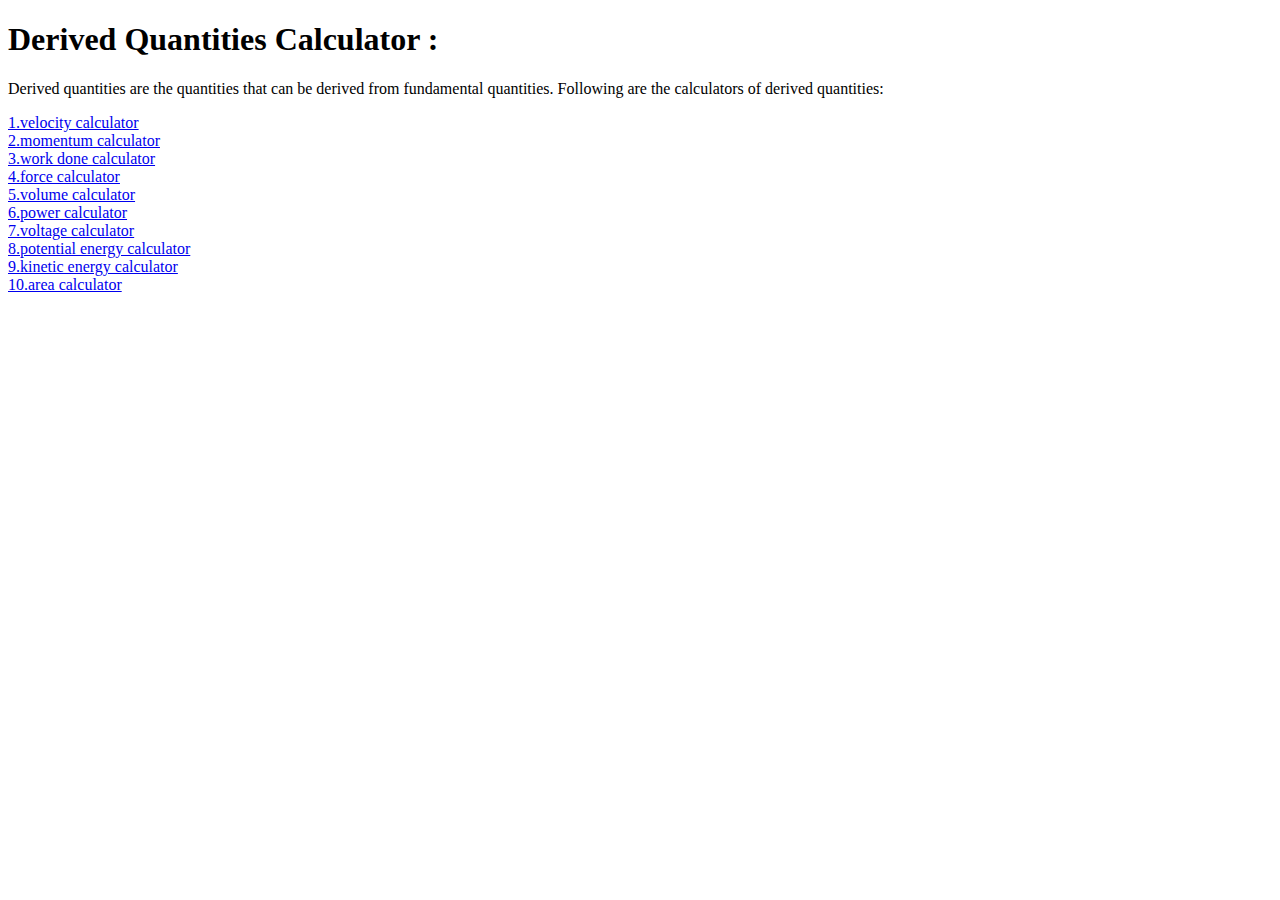
<file: index.html>
<!DOCTYPE html>
<html lang="en">

<head>
    <meta charset="UTF-8">
    <meta http-equiv="X-UA-Compatible" content="IE=edge">
    <meta name="viewport" content="width=device-width, initial-scale=1.0">
    <title>Document</title>
    <style>

    </style>
</head>

<body >

    <span>
        <div>
            <h1>
                Derived Quantities Calculator :
            </h1>
        </div>
        <div>
            <p>
                Derived quantities are the quantities that can be derived from fundamental quantities.

                Following are the calculators of derived quantities:
            </p>
            <span >
                <p><li>
                    <a href="01.velocity calculator/index.html">1.velocity calculator</a>
                </li>
                <li>
                    <a href="02.momentum calculator/index.html">2.momentum calculator</a>
                </li>
                <li>
                    <a href="03.work done calculator/index.html">3.work done calculator</a>
                </li>
                <li>
                    <a href="04.force calculator/index.html">4.force calculator</a>
                </li>
                <li>
                    <a href="05.volume calculator/index.html">5.volume calculator</a>
                </li>
                <li>
                    <a href="06.power calculator/index.html">6.power calculator</a>
                </li>
                <li>
                    <a href="07.voltage calculator/index.html">7.voltage calculator</a>
                </li>
                <li>
                    <a href="08.potential energy calculator/index.html">8.potential energy calculator</a>
                </li>
                <li>
                    <a href="09.kinetic energy calculator/index.html">9.kinetic energy calculator</a>
                </li>
                <li>
                    <a href="10.area calculator/index.html">   10.area calculator         </a></p>
            </span>






        </div>




    </span>



</body>

</html>
</file>
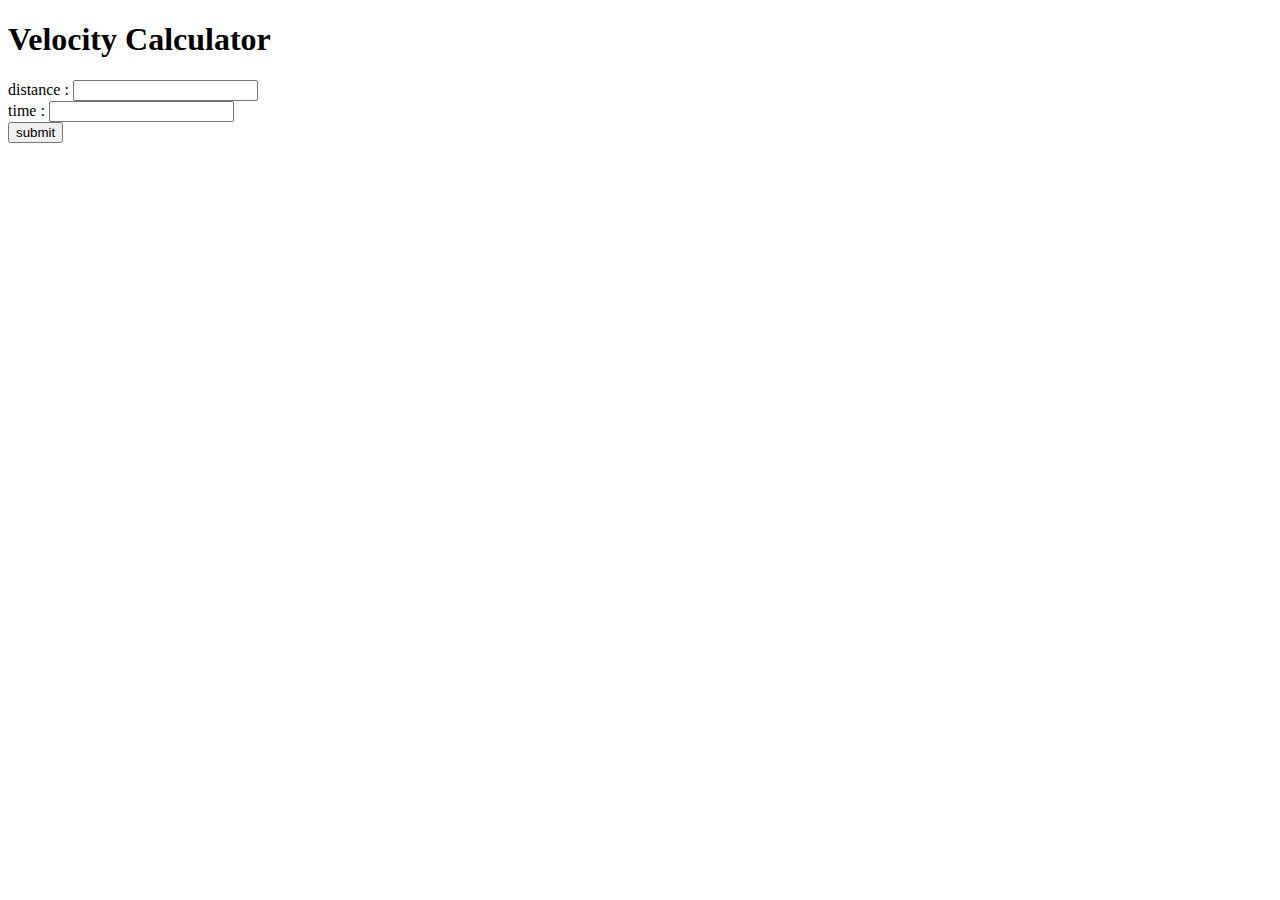
<file: 01.velocity calculator/index.html>
<!DOCTYPE html>
<html lang="en">

<head>
    <meta charset="UTF-8">
    <meta http-equiv="X-UA-Compatible" content="IE=edge">
    <meta name="viewport" content="width=device-width, initial-scale=1.0">
    <title>Document</title>
    <style>
        .three {
            background-color: rgb(0, 255, 0)
        }

        .two {

            background-color: aqua;
        }

        .one {
            text-align: center;
            font-family: Cambria, Cochin, Georgia, Times, 'Times New Roman', serif;
            font-size: 30px;
        }
    </style>
    <table class="one"> <span>
            <h1> Velocity Calculator</h1>
        </span>
        <div>
            <form class="git" onsubmit=" calculate() ;return false">
                <!-- <span><label for="velocity "> velocity :</label>
            <input type="number" id="velocity"></span> <br> -->
                <span> <label for="distance">distance :</label>
                    <input type="number" id="distance"></span><br>
                <span> <label for="time">time :</label>
                    <input type="number" id="time"></span><br>

            </form>

            <button onclick="calculate()" value="calculate" class="submit"> submit </button>



            <div>
                <h1 id="result"></h1>
            </div>
        </div>
    </table><a href="derived quantities calculators/index.html"></a>

<body>



</body>
<script>
    function calculate() {
        let distance = +document.querySelector("#distance").value;
        distance = Number(distance)
        let time = +document.querySelector("#time").value;
        time = Number(time)
        let velocity = distance * time; console.log(velocity)

        // velocity = document.querySelector("result")
        alert(velocity)

    }
    ;


    let result = document.querySelector("#result").value;


</script>

</html>
</file>
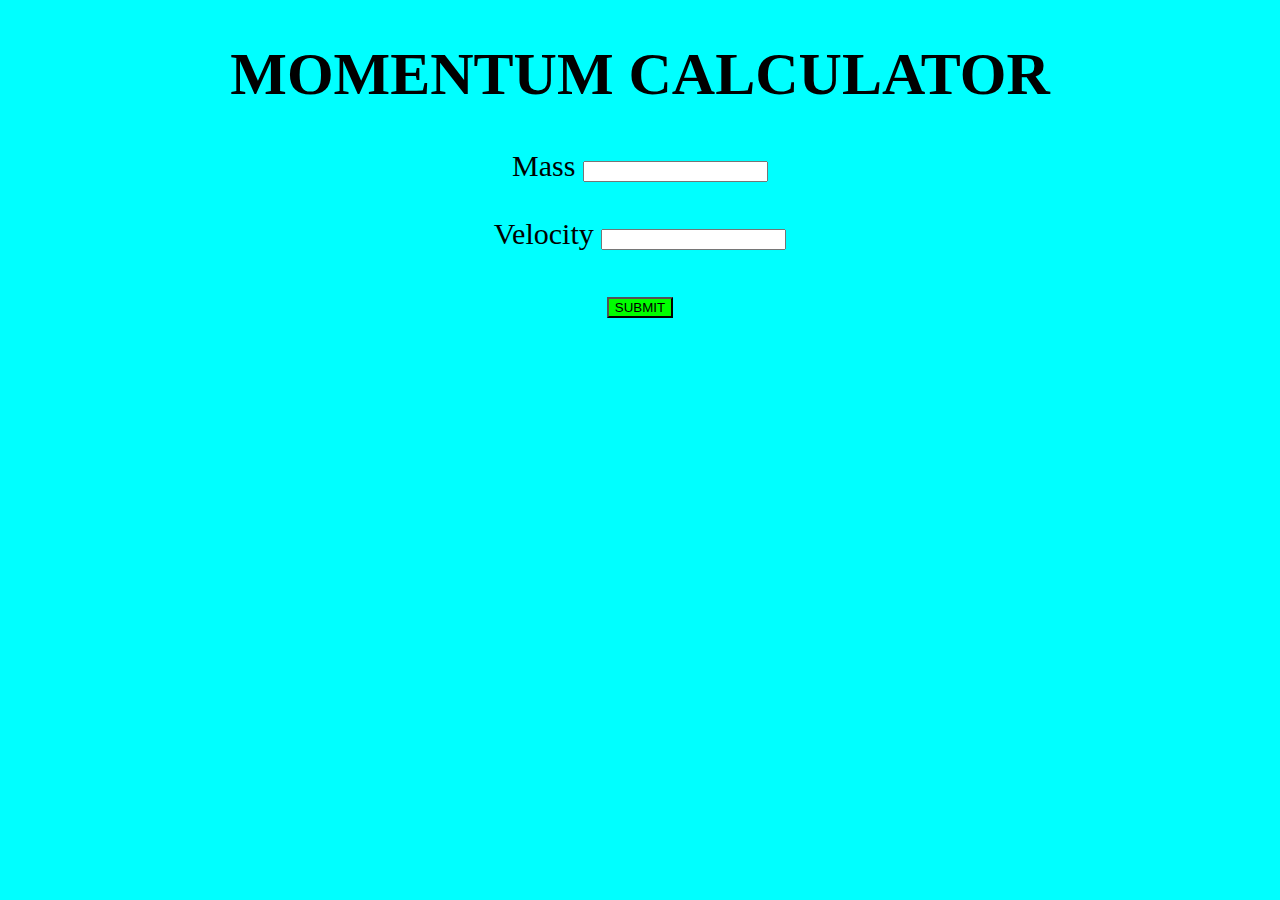
<file: 02.momentum calculator/index.html>
<!DOCTYPE html>
<html lang="en">

<head>
    <meta charset="UTF-8">
    <meta http-equiv="X-UA-Compatible" content="IE=edge">
    <meta name="viewport" content="width=device-width, initial-scale=1.0">
    <title>Document</title><style>
        .three {
     background-color: rgb(0, 255, 0)
         
         }
         .two{
     
         background-color: aqua;
         }
         .one{
             text-align: center;
             font-family: Cambria, Cochin, Georgia, Times, 'Times New Roman', serif;font-size:30px;
         }
     </style>
</head>

<body class="two">
    <span class="one">
        <h1> MOMENTUM CALCULATOR</h1>
        <form onsubmit="calculateMomentum() ; return false;">
            <div><label for="Mass">Mass</label>
                <input type="number" id="mass">
            </div> <br>
            <div> <label for="Velocity">Velocity</label>
                <input type="number" id="velocity">
            </div>
        </form> <br>
        <div> <button class="three" onclick=calculateMomentum() > SUBMIT</button></div>
    </span>
    <span class="result">
        <h1></h1>
    </span>


</body>

<script>
    function calculateMomentum() {
        let mass = +document.querySelector("#mass").value;

        let velocity = +document.querySelector("#velocity").value
        let momentum = mass * velocity; console.log(momentum)

        // momentum = document.querySelector("#result").value

        alert(momentum )

    }
let result = document.querySelector("#result")


</script>




</html>
</file>
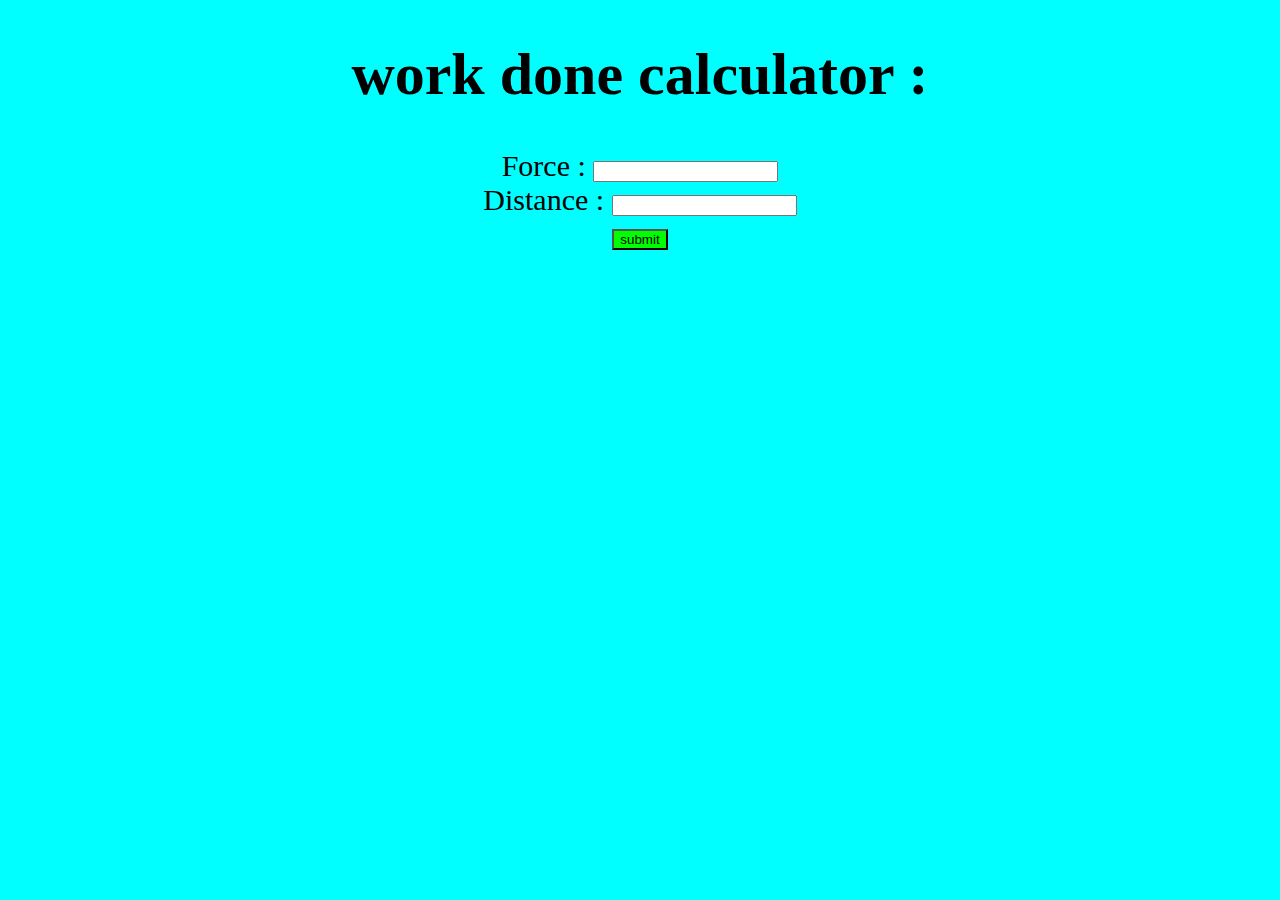
<file: 03.work done calculator/index.html>
<!DOCTYPE html>
<html lang="en">

<head>
    <meta charset="UTF-8">
    <meta http-equiv="X-UA-Compatible" content="IE=edge">
    <meta name="viewport" content="width=device-width, initial-scale=1.0">
    <title>Document</title><style>
        .three {
     background-color: rgb(0, 255, 0)
         
         }
         .two{
     
         background-color: aqua;
         }
         .one{
             text-align: center;
             font-family: Cambria, Cochin, Georgia, Times, 'Times New Roman', serif;font-size:30px;
         }
     </style>
</head>

<body class="two">
    <span class="one">
        <div>
            <h1> work done calculator : </h1>
        </div>
        <div>
            <form onsubmit="calculate();return false;">
                <label for="force">Force :</label>
                <input type="number" name="force" id="force"><br>
                <label for="distance">Distance :</label>
                <input type="number" name="distance" id="distance"><br>
            </form>
        </div>

        <div>
            <button  class="three" onclick="calculate()" id="button"> submit</button>
        </div>
    </span>
    <script>
function calculate() {
    let force  = +document.querySelector("#force").value;
    let distance = +document.querySelector("#distance").value;
    let workDone = force * distance;
    console.log(workDone);

    alert(workDone);



}




    </script>





</body>

</html>
</file>
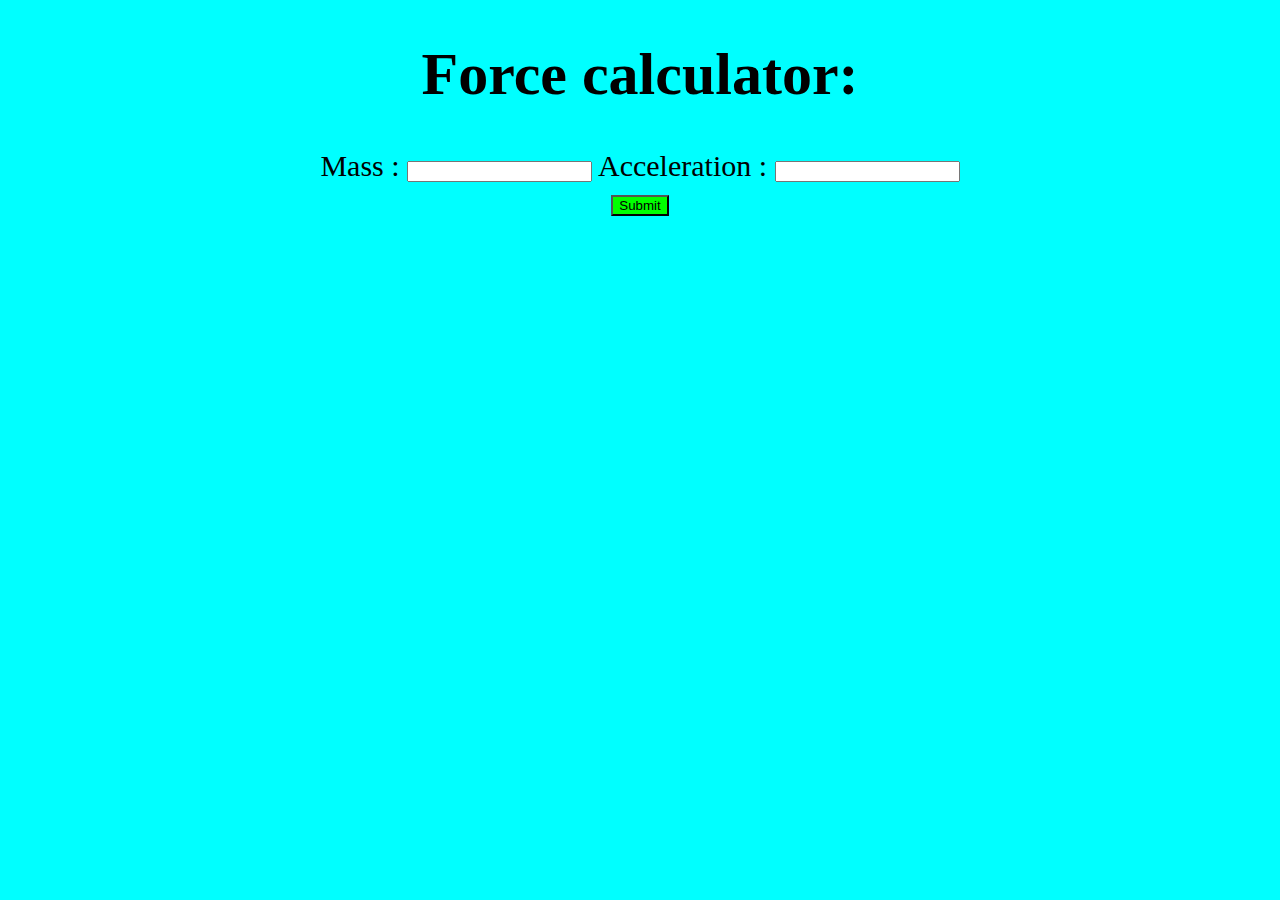
<file: 04.force calculator/index.html>
<!DOCTYPE html>
<html lang="en">

<head>
    <meta charset="UTF-8">
    <meta http-equiv="X-UA-Compatible" content="IE=edge">
    <meta name="viewport" content="width=device-width, initial-scale=1.0">
    <title>Document</title><style>
        .three {
     background-color: rgb(0, 255, 0)
         
         }
         .two{
     
         background-color: aqua;
         }
         .one{
             text-align: center;
             font-family: Cambria, Cochin, Georgia, Times, 'Times New Roman', serif;font-size:30px;
         }
     </style><style>
   .three {
background-color: rgb(0, 255, 0)
    
    }
    .two{

    background-color: aqua;
    }
    .one{
        text-align: center;
        font-family: Cambria, Cochin, Georgia, Times, 'Times New Roman', serif;font-size:30px;
    }
</style>
</head>

<body class="two">
    <span class="one">
        <div>
            <h1>Force calculator:</h1>
        </div>
        <div>
            <form onsubmit="calculate() ;return false;">
                <label for="mass"> Mass :</label>
                <input type="number" id="mass">
                <label for=" acceleration">Acceleration :</label>
                <input type="number" id="acceleration">

            </form>
        </div>
        <div><button  class="three" onclick="calculete() "> Submit</button></div>
    </span>


</body>
<script>
function calculate() {
    let mass = +document.querySelector("#mass").value;
    let acceleration = +document.querySelector("#acceleration").value;
//formula of force ,(force = mass x acceleration)


    let force = mass * acceleration;
    console.log(Force);
    alert(force)



}


</script>









</html>
</file>
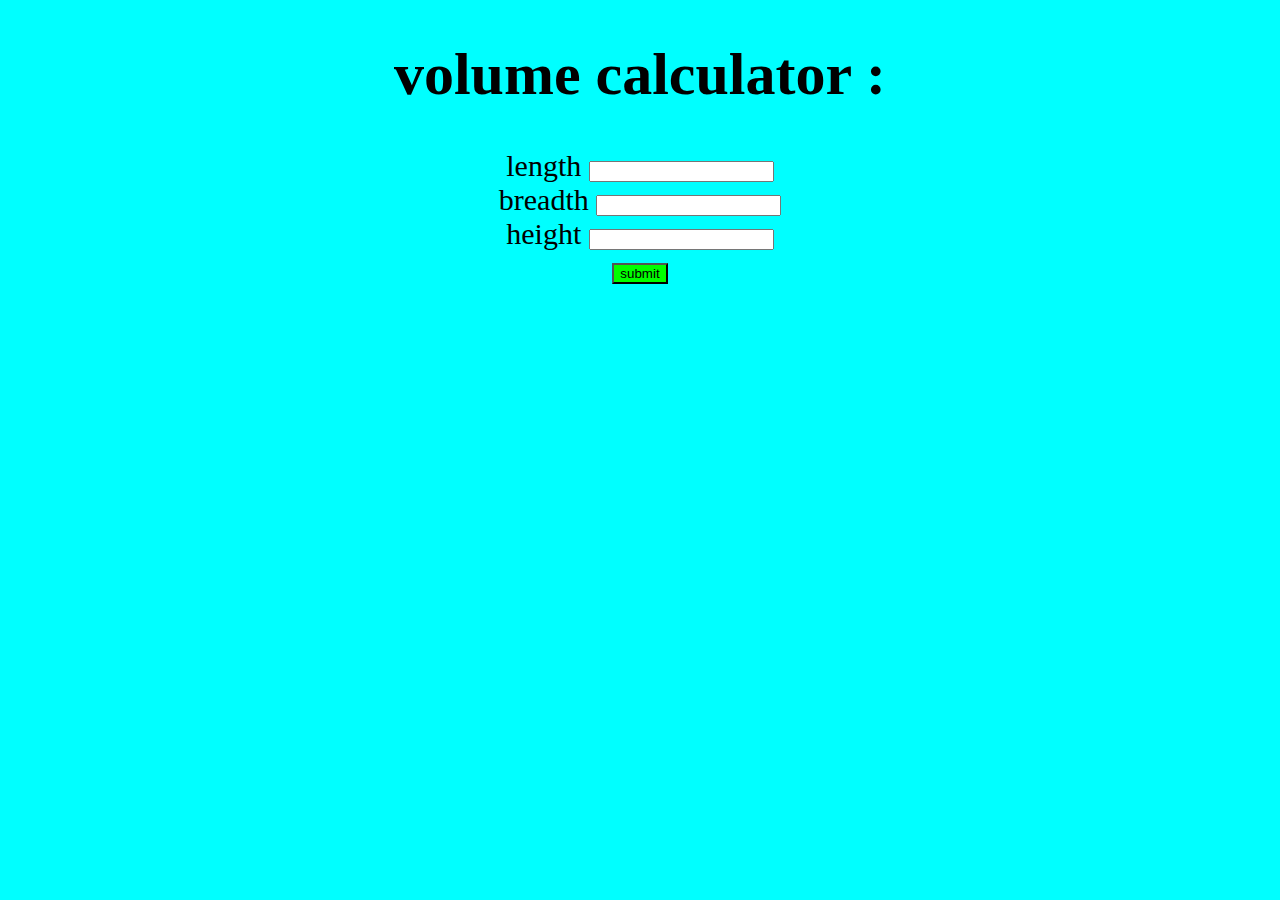
<file: 05.volume calculator/index.html>
<!DOCTYPE html>
<html lang="en">

<head>
    <meta charset="UTF-8">
    <meta http-equiv="X-UA-Compatible" content="IE=edge">
    <meta name="viewport" content="width=device-width, initial-scale=1.0">
    <title>Document</title><style>
        .three {
     background-color: rgb(0, 255, 0)
         
         }
         .two{
     
         background-color: aqua;
         }
         .one{
             text-align: center;
             font-family: Cambria, Cochin, Georgia, Times, 'Times New Roman', serif;font-size:30px;
         }
     </style>
    <a href="
    "></a>
</head>

<body class="two">



    <span class="one">
        <div>
            <h1>volume calculator :</h1>
        </div>
        <div>
            <form onsubmit="calculate();return false;">
                <label for="length">length</label>
                <input type="number" name="length" id="length"><br>
                <label for="breadth">breadth</label>
                <input type="number" name="breadth" id="breadth"><br>
                <label for="height">height</label>
                <input type="number" name="height" id="height"><br>

            </form>
        </div>

        <div>

            <button  class="three" onclick="calculate()"> submit</button>
        </div>
    </span>
</body>
<script>
function calculate() {
    let length = +document.querySelector("#length");
    let breadth = +document.querySelector("#breadth");
    let height = +document.querySelector("#height");


    //formula of volume ( volume = length x height x breadth)
    let volume = length * breadth * height;
    console.log(volume)
    alert(volume)


}



</script>
</html>
</file>
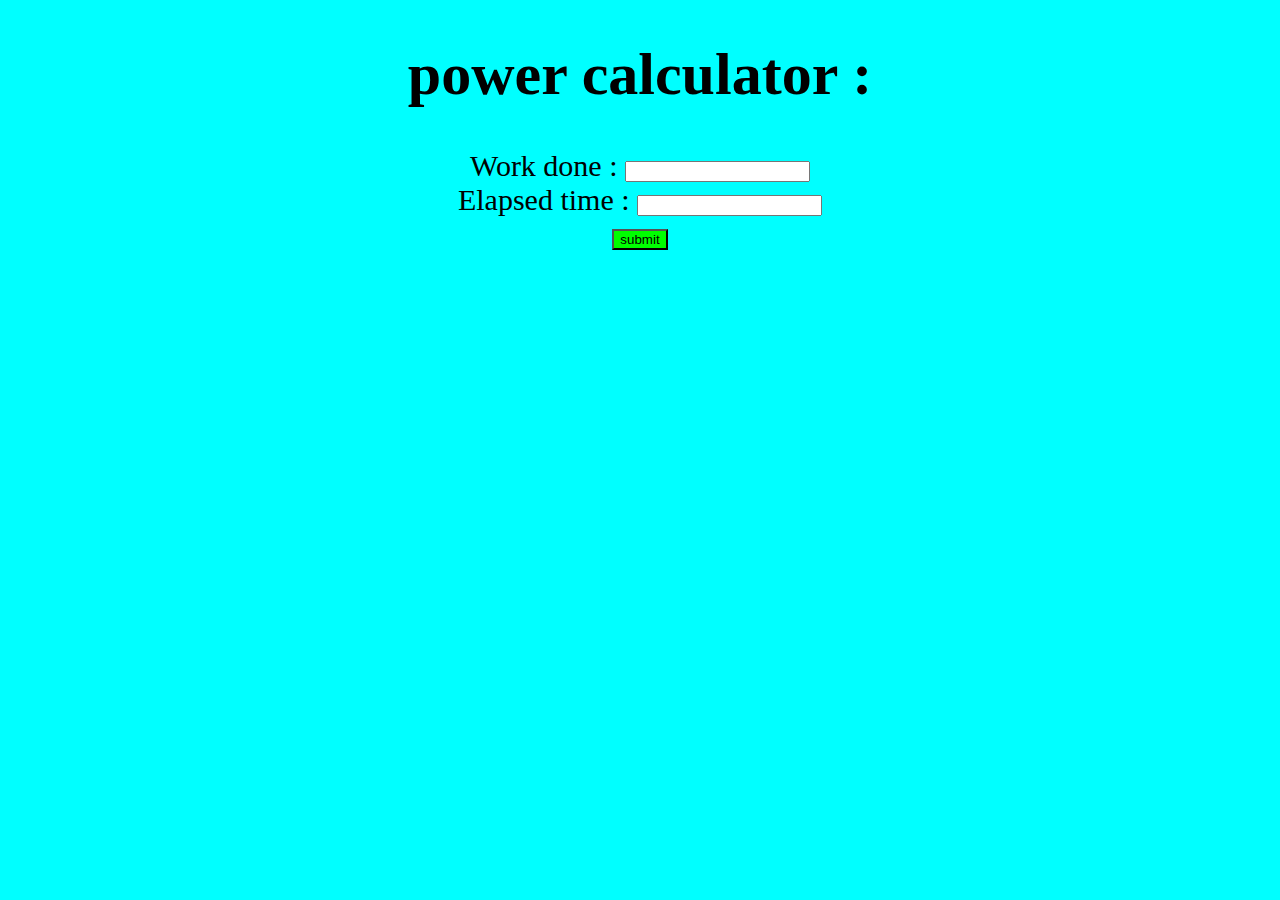
<file: 06.power calculator/index.html>
<!DOCTYPE html>
<html lang="en">

<head>
    <meta charset="UTF-8">
    <meta http-equiv="X-UA-Compatible" content="IE=edge">
    <meta name="viewport" content="width=device-width, initial-scale=1.0">
    <title>Document</title>
    <style>
        .three {
     background-color: rgb(0, 255, 0)
         
         }
         .two{
     
         background-color: aqua;
         }
         .one{
             text-align: center;
             font-family: Cambria, Cochin, Georgia, Times, 'Times New Roman', serif;font-size:30px;
         }
     </style>
</head>

<body class="two">
    <span class="one">
        <div>
            <h1>power calculator :</h1>
        </div>
        <div>
            <form onsubmit="calculate();return false;">
                <label for="workDone">Work done :</label>
                <input type="number" id="workDone"><br>
                <label for="elapsed time"> Elapsed time :</label>
                <input type="number" id=" time"><br>

            </form>
        </div>
        <div><button class="three"  onclick="calculate()">
                submit
            </button></div>
    </span>
</body>
<script> 
function calculate(){
let workDone = +document.querySelector("#workDone");
let time = + document.querySelector("#time");
//formula of power (power = work done / elapsed time)
let power = workDone/time ;
console.log(power)
alert (power)
}

</script>


</html>
</file>
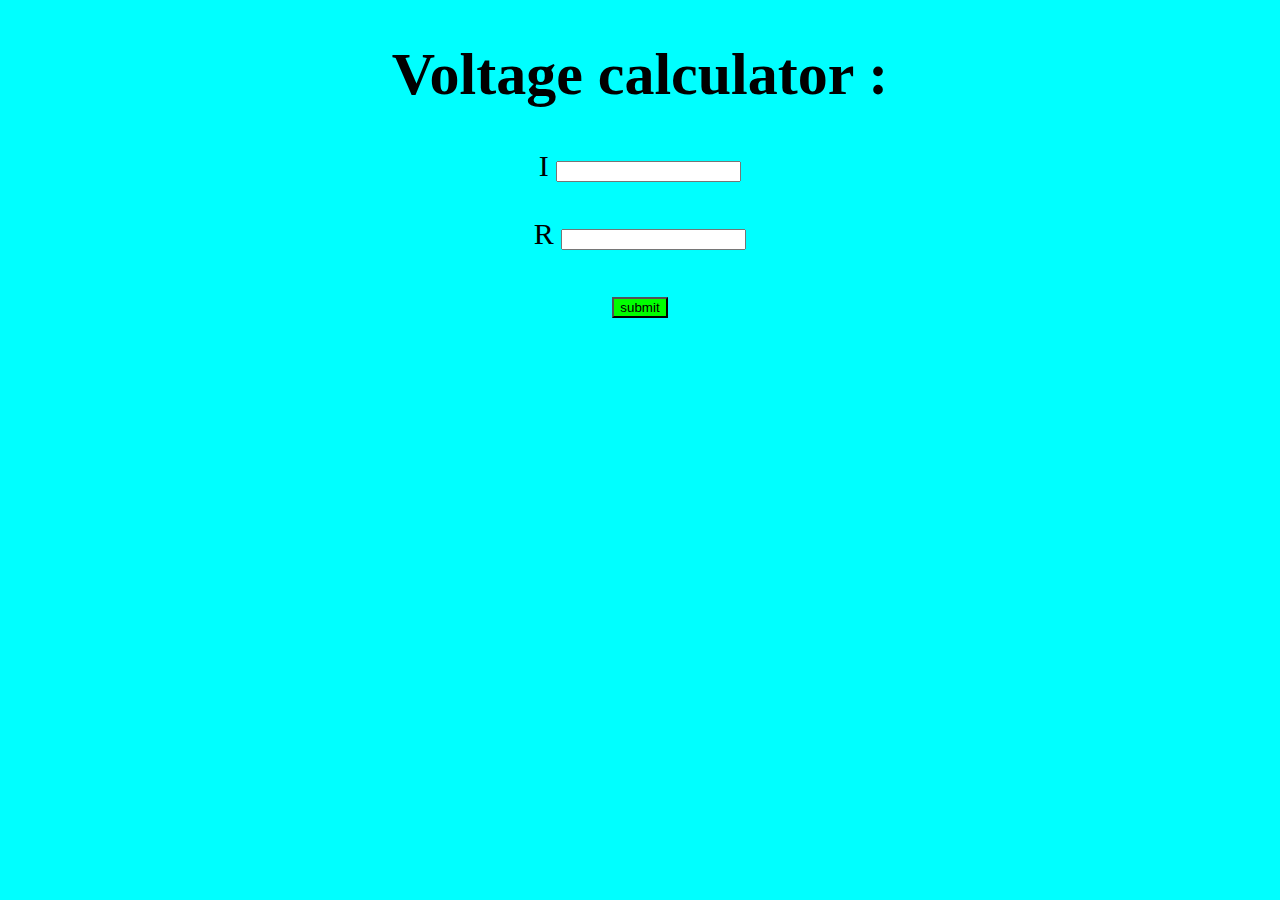
<file: 07.voltage calculator/index.html>
<!DOCTYPE html>
<html lang="en">

<head>
    <meta charset="UTF-8">
    <meta http-equiv="X-UA-Compatible" content="IE=edge">
    <meta name="viewport" content="width=device-width, initial-scale=1.0">
    <title>Document</title>
    <style>
        .three {
     background-color: rgb(0, 255, 0)
         
         }
         .two{
     
         background-color: aqua;
         }
         .one{
             text-align: center;
             font-family: Cambria, Cochin, Georgia, Times, 'Times New Roman', serif;font-size:30px;
         }
     </style>
</head>

<body class="two">
    <span class="one">
        <div>
            <h1>Voltage calculator :</h1>
        </div>
        <div>
            <form onsubmit="calculate();return false;">
                <div><label for="I">I</label>
                    <input type="number" id="I">
                </div><br>
                <div><label for="R">R</label>
                    <input type="number" id="R">
                </div><br>

            </form>

            <div><button class="three" onclick="calculate()">
                    submit
                </button></div>
        </div>



    </span>






</body>
<script>
function calculate() {
    let I = +document.querySelector("#I").value;
    let R = +document.querySelector("#R").value;
//formula of voltage ,#V=voltage  ,#I = current , #R = resisitance

let V = I * R ;
console.log(V);
alert(V)


    
}



</script>






</html>
</file>
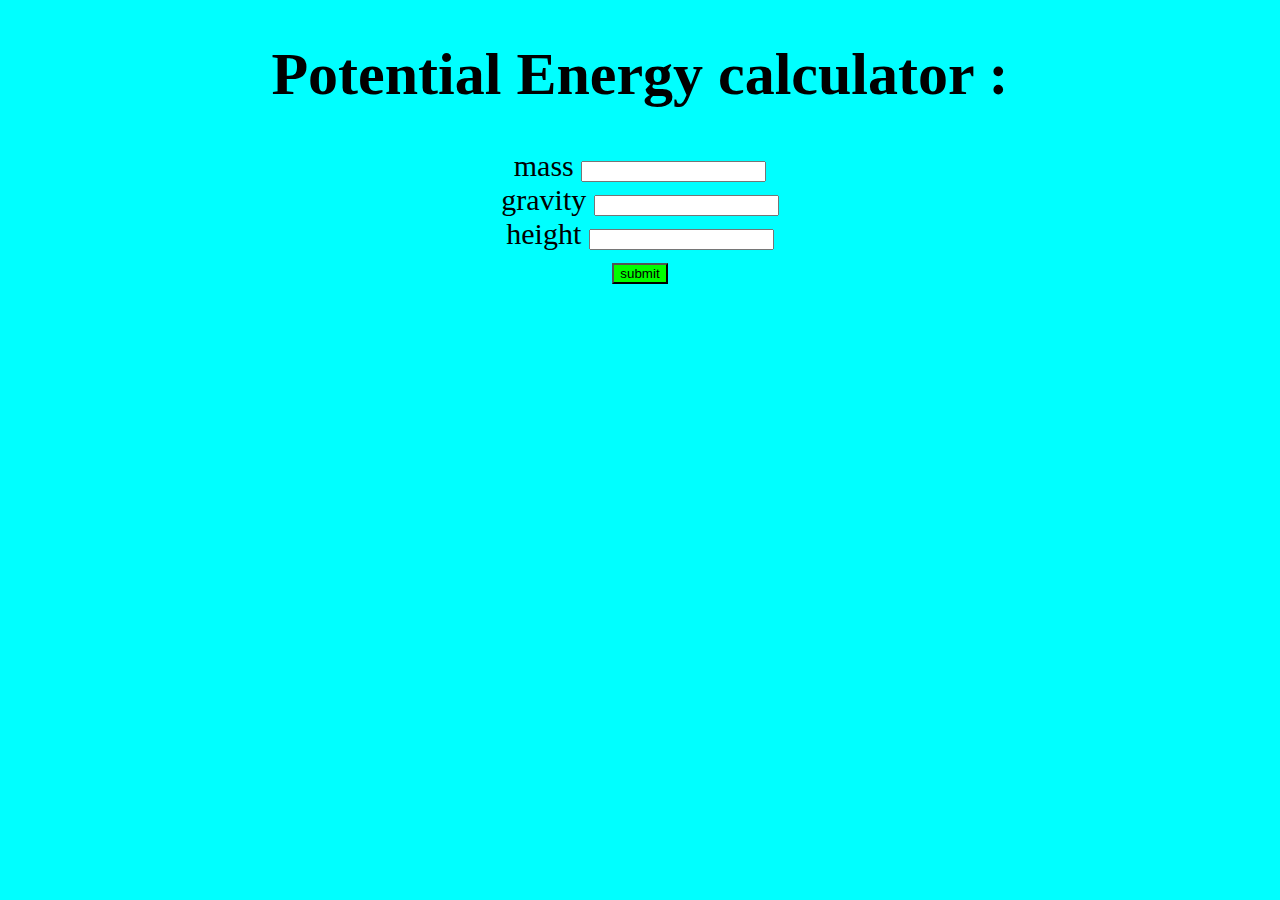
<file: 08.potential energy calculator/index.html>
<!DOCTYPE html>
<html lang="en">
<head>
    <meta charset="UTF-8">
    <meta http-equiv="X-UA-Compatible" content="IE=edge">
    <meta name="viewport" content="width=device-width, initial-scale=1.0">
    <title>Document</title>
    <style>
        .three {
     background-color: rgb(0, 255, 0)
         
         }
         .two{
     
         background-color: aqua;
         }
         .one{
             text-align: center;
             font-family: Cambria, Cochin, Georgia, Times, 'Times New Roman', serif;font-size:30px;
         }
     </style>
</head>
<body class="two">
    <span class="one">
<div>
    <h1>
         Potential Energy calculator :
    </h1>
</div>


<div>

    <form onsubmit="calculate(); return false">
    <div>
        <label for=" mass">mass</label>

        <input type="number" id="mass">
    </div>
    <div>
        <label for="gravity">gravity</label>

        <input type="number" id="gravity">
    </div><div>
        <label for="height">height</label>

        <input type="number" id="height">
    </div>
    </form>
</div>
<div><button class="three" onclick="calculate()">submit</button></div>
    </span>
    


</body>
<script>
function calculate() {
    let mass = +document.querySelector("#mass").value;
const gravity = 9.8;
let height = +document.querySelector("#height").value;

//formula of P.E (P.E = mgh)

let PotentialEnergy = mass * gravity * height  
console.log(PotentialEnergy)
alert(PotentialEnergy)
}


</script>



</html>
</file>
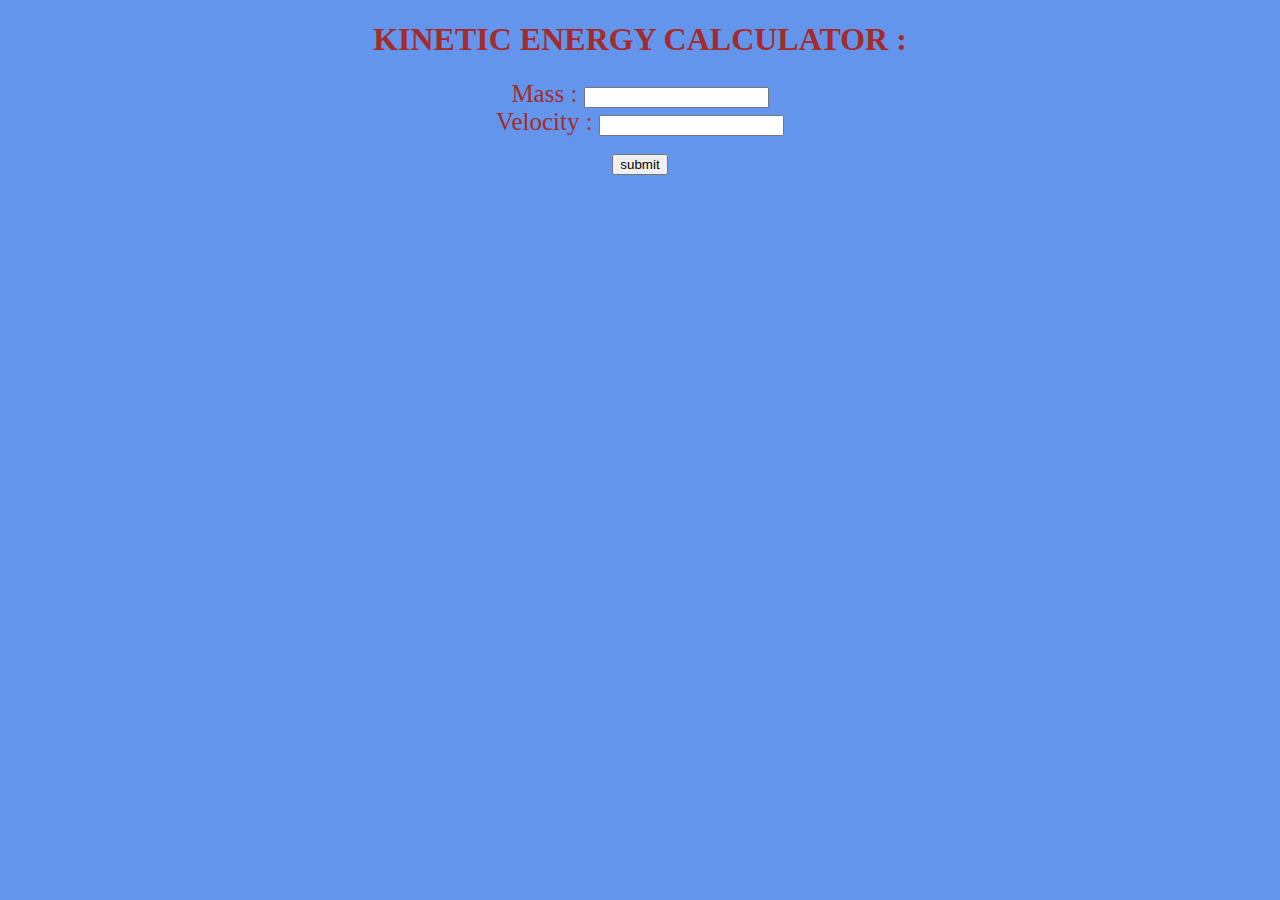
<file: 09.kinetic energy calculator/index.html>
<!DOCTYPE html>
<html lang="en">

<head>
    <meta charset="UTF-8">
    <meta http-equiv="X-UA-Compatible" content="IE=edge">
    <meta name="viewport" content="width=device-width, initial-scale=1.0">
    <title>Document</title>


    <style>
.one{
    text-align: center;
   
    font-family: 'Times New Roman', Times, serif;
    color: brown;

}
.on{
background-color: chartreuse;color: darkslategray;

}
.two{
    background-color: cornflowerblue;

}div>form{
    font-size: 25px;
}

    </style>
</head>



<body class="two">
    <span class="one">
        <div>
            <h1>
                KINETIC ENERGY CALCULATOR :
            </h1>
        </div>

        <div>
            <form onsubmit="calculate();return false;">
                <div><label for="mass">Mass :</label>
                    <input type="number" id="mass">
                </div >
                <div><label for="velocity">Velocity :</label>
                    <input type="number" id="velocity">
                </div>
                
                
            </form> <br>
        </div>

        <div><button class="three" onclick="calculate()"> submit</button></div>
    </span>




</body>
<script>
function calculate(){
let mass = +document.querySelector("#mass").value;
let velocity = +document.querySelector("#velocity").value;

kineticEnergy =   mass * velocity*velocity /2;
console.log(kineticEnergy
)

alert(kineticEnergy
)
}


</script>



</html>
</file>
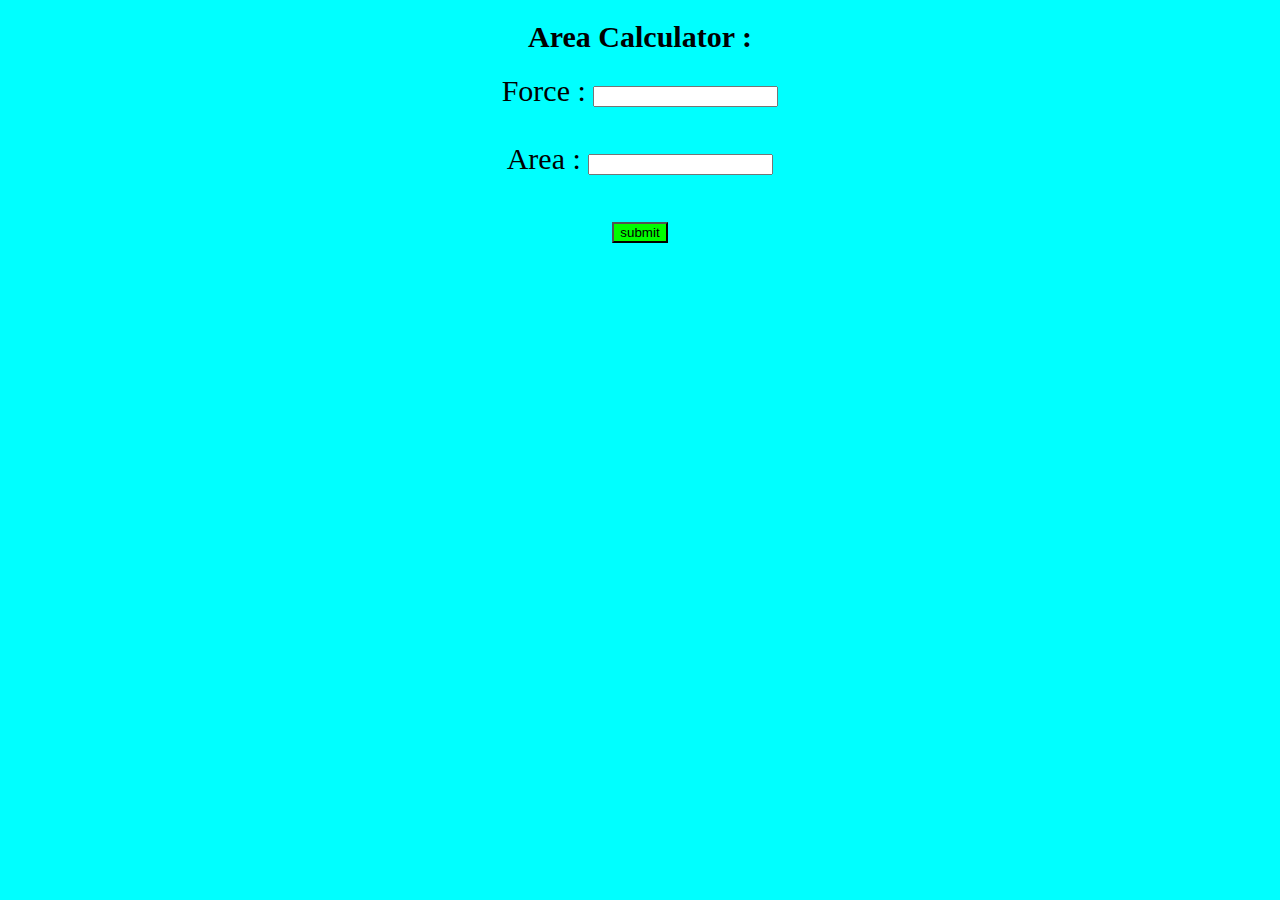
<file: 10.area calculator/index.html>
<!DOCTYPE html>
<html lang="en">

<head>
    <meta charset="UTF-8">
    <meta http-equiv="X-UA-Compatible" content="IE=edge">
    <meta name="viewport" content="width=device-width, initial-scale=1.0">
    <title>Document</title>
<style>
   .three {
background-color: rgb(0, 255, 0)
    
    }
    .two{

    background-color: aqua;
    }
    .one{
        text-align: center;
        font-family: Cambria, Cochin, Georgia, Times, 'Times New Roman', serif;font-size:30px;
    }
</style>
</head>

<body class="two">
    <span class="one">
        <div>
            <h1 class="one">
                Area Calculator :
            </h1>
        </div>


        <div>
            <form onsubmit="calculate();return false ;">
                <div> <label for="force">Force :</label>

                    <input type="number" id="force">
                </div><br>
                <div> <label for="area" c>Area :</label>

                    <input type="number" id="area">
                </div><br>

            </form>
        </div>

        <div ><button class="three" onclick="calculate()"> submit</button></div>
    </span>





</body>
<script>
    function calculate() {

        let force = document.querySelector("#force").value;
        let area = +document.querySelector("#area").value;

        //formula of area ( area = force / area)
        let pressure = force / area;
        console.log(pressure)
        alert(pressure)
    }


</script>

</html>
</file>
